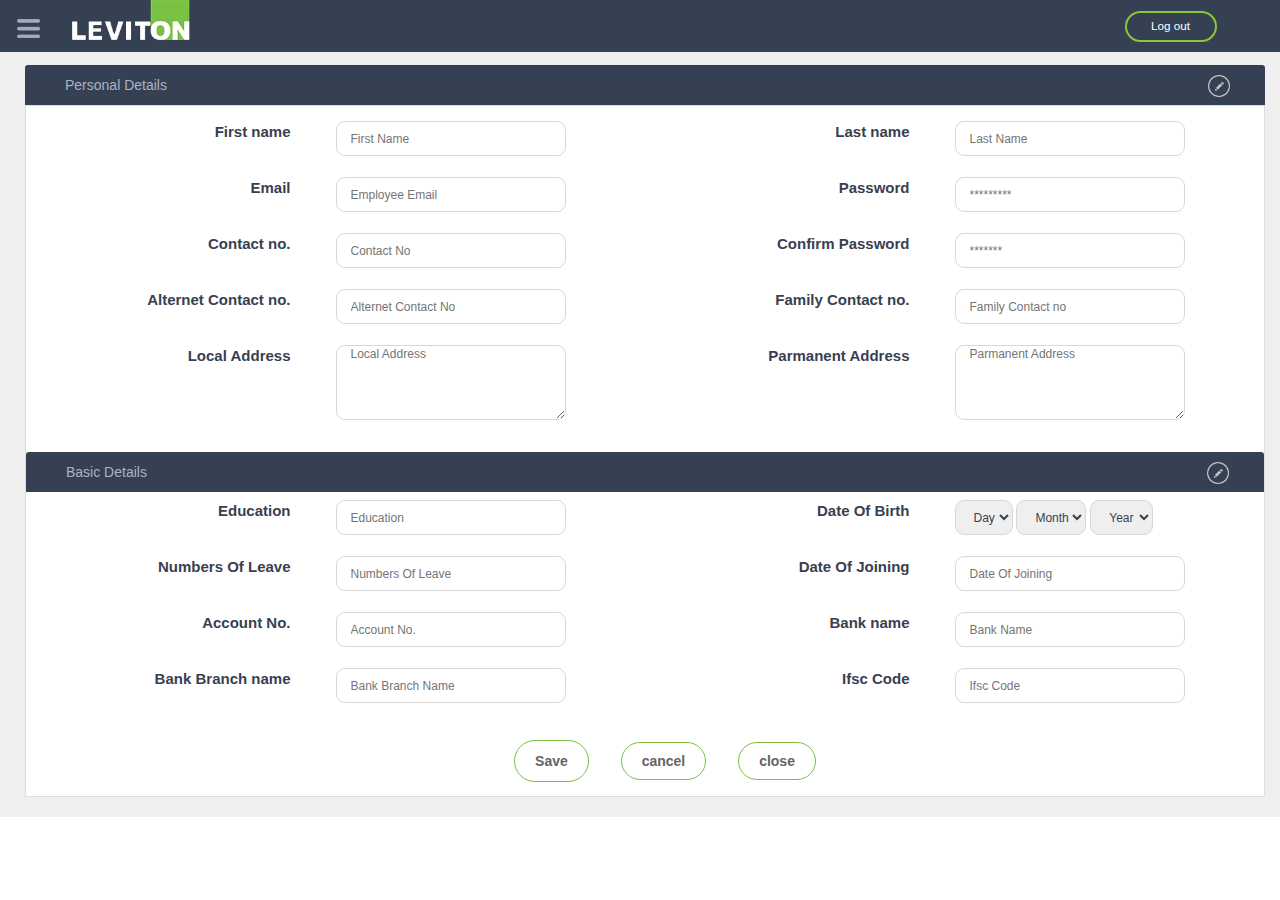
<file: hrms/admin/add_employee.html>
<!DOCTYPE html>

<html ><head><meta http-equiv="Content-Type" content="text/html; charset=UTF-8">

        <meta name="viewport" content="width=device-width, initial-scale=1">
        <meta http-equiv="x-ua-compatible" content="ie=edge">
        <script src="../js/jquery.min.js"></script>
        <script src="http://maxcdn.bootstrapcdn.com/bootstrap/3.3.6/js/bootstrap.min.js"></script>
        <title>HRMS </title>
        <link rel="stylesheet" href="../css/animate.css" media="screen" charset="utf-8">
        <link rel="stylesheet" href="../css/bootstrap.min.css" media="screen" charset="utf-8">


        <link rel="stylesheet" href="../css/index.css" media="screen" charset="utf-8">

        <link rel="stylesheet" type="text/css" href="../css/default.css" />
        <link rel="stylesheet" type="text/css" href="../css/component.css" />
        <script src="../js/modernizr.custom.js"></script>
        <!--chart for free and paid users-->
        <script src="../js/amcharts.js"></script>
        <script src="../js/pie.js"></script>
        <script src="../js/light.js"></script>
        <!--end of chart-->
        <style type="text/css">
            body {
                font-family: "Helvetica Neue",Helvetica,Arial,sans-serif !important;
                font-size: 14px;
                line-height: 1.42857143;
                color: #333;

            }
            ul >a li {
                color: #a0abbf;
                width: 208px;
                height: 40px;
                padding: 11px 0 0 13px;
                border: 0px;
                margin: 0 0 8px 0px;
                border-left: 4px solid transparent;
            }
            #reg_button:hover{
                background:#efefef;
            }
            nav>ul >a{
                border-left: 12px solid transparent;
            }
            nav>ul >a:hover {
                color: #fff !important;
                background: #2C3543;
                border-left: 12px solid #8cc63e;;
            }
            nav>ul >a:hover li{    color: #fff !important;}
            ul li{list-style:none;}
            .alertpf{
                height:511px;
                overflow-y: auto;
                overflow-x: hidden;

            }
            #chartdiv {
                width: 100%;
                height: 200px;
                font-size	: 8px;
                padding: 20px;
                padding-top: 20px !important;

            }
            .col-lg-6{
                padding-bottom:10px;
                padding-top:4px;
            }
            .dropdate{
                width: auto;
                padding-left: 0px;
                padding-right: 0px;
            }                                  
        </style>


    </head>

    <nav class="cbp-spmenu cbp-spmenu-vertical cbp-spmenu-left" id="cbp-spmenu-s1" style="top:7%;border-top:1px solid #2C3543">

        <ul style="margin-left:-20%;margin-top:39px">
            <a  href="deshbord.html">  <li class="dashboard"><span><img alt="" class="sidenavicons" src="../images/dashboard.png"></span>Dashboard</li></a>
            <a  href="employee_management.html">  <li class="tenanticon"><span><img  alt="" class="sidenavicons" src="../images/tenanticon.png"></span>Employe Management</li></a>
            <a   href="leave_management.php">  <li class="energyanalysis"><span><img  class="sidenavicons" src="../images/iac.png"></span>Leave Management</li></a>
            <a  href="holiday_management.php">  <li class="energyanalysis"><span><img  class="sidenavicons" src="../images/energyanalysis.png"></span>Holiday Management</li></a>
            <a  href="#">  <li class="costanalysis"><span><img  class="sidenavicons" src="../images/costanalysis.png"></span>Accounts & Billing</li></a>
        </ul>

    </nav>
    <body cz-shortcut-listen="true" class="cbp-spmenu-push">

        <main class="maindiv">
            <div class="header navbar-fixed-top">
                <ul class="logocontainer">
                    <li><img  alt="" id="showLeftPush"class="menuLogo" src="../images/menuicon.png"></li>

                    <li><img class="dashboardlogo" src="../images/dashboardlogo.png"/></li>
                </ul>
                <ul class="management_navigation_holder">

                    <li class="nav_item"><button type="button" class="navbtn" name="button">Log out</button></li>
                </ul>
            </div>
        </main>

        <!---- side nav bar --->



        <div class="container-fluid dashboardContainer ng-scope" style="">
            <div class="container-fluid dashboardContentHolder" >
                <div class="row tenantgridcontainer">
                    <div class="addtenantcontainer col-sm-12 col-md-12-col-lg-12" >
                        <div class="addtenantheader col-sm-12 col-md-12 col-lg-12">
                            <!--general detail section of a employ start hear-->
                            <span>Personal Details</span>
                            <img class="pull-right" src="../images/edit2.png" height="22px">
                        </div>
                        <div class="addtenantformholder col-sm-12 col-md-12 col-lg-12" style="height: auto;; padding-left: 0px;">
                            <form class="" id="registerform" method="post">
                                <div class=" col-sm-12 col-md-12 col-lg-12">
                                    <div class="col-sm-6 col-md-6 col-lg-6">
                                        <div class="row">
                                            <div class="col-sm-6 col-md-6 col-lg-6 text-right tenantmargin"><span class="tenantpadding  tenanttextcolor">First name</span></div>
                                            <div class="col-sm-6 col-md-6 col-lg-6 tenantmargin">
                                                <input type="text" class="tenantform " id="enp_f_name" name="enp_f_name"  placeholder="First Name" aria-describedby="basic-addon1" required="">
                                            </div>
                                            <div class="col-sm-6 col-md-6 col-lg-6 text-right tenantmargin"><span class="tenantpadding  tenanttextcolor"> Email</span></div>
                                            <div class="col-sm-6 col-md-6 col-lg-6 tenantmargin">
                                                <input type="email" class="tenantform" placeholder="Employee Email" name="emp_email" id="emp_email" data-toggle="tooltip" data-placement="right" title="fill email" required="">
                                                <label class="error" id="email_error" style="display:none"> </label>
                                            </div>
                                            <div class="col-sm-6 col-md-6 col-lg-6 text-right tenantmargin"><span class="tenantpadding  tenanttextcolor">Contact no.</span></div>
                                            <div class="col-sm-6 col-md-6 col-lg-6 tenantmargin">

                                                <input type="text" class="tenantform" placeholder="Contact No" name="emp_no" id="emp_no" data-toggle="tooltip" data-placement="right" title="Enter contect no.">
                                            </div>

                                            <div class="col-sm-6 col-md-6 col-lg-6 text-right tenantmargin"><span class="tenantpadding  tenanttextcolor">Alternet Contact no.</span></div>
                                            <div class="col-sm-6 col-md-6 col-lg-6 tenantmargin">
                                                <input type="text" class="tenantform" placeholder="Alternet Contact No" name="emp_alt_no" id="emp_alt_no" ">
                                            </div>
                                            <div class="col-sm-6 col-md-6 col-lg-6 text-right tenantmargin"><span class="tenantpadding  tenanttextcolor">Local Address</span></div>
                                            <div class="col-sm-6 col-md-6 col-lg-6 tenantmargin">
                                                <textarea class="tenantform" placeholder="Local Address"  name="local_add" id="local_add"rows="5" id="comment" ></textarea>

                                            </div>
                                        </div>
                                    </div>

                                    <div class="col-sm-6 col-md-6 col-lg-6 ">
                                        <div class="row">
                                            <div class="col-sm-6 col-md-6 col-lg-6 text-right tenantmargin"><span class="tenantpadding  tenanttextcolor">Last name</span></div>
                                            <div class="col-sm-6 col-md-6 col-lg-6 tenantmargin">
                                                <input type="text" class="tenantform " id="enp_l_name" name="enp_l_name"  placeholder="Last Name" aria-describedby="basic-addon1" required="">
                                            </div>

                                            <div class="col-sm-6 col-md-6 col-lg-6 text-right tenantmargin"><span class="tenantpadding  tenanttextcolor">Password</span></div>
                                            <div class="col-sm-6 col-md-6 col-lg-6 tenantmargin">

                                                <input type="password" class="tenantform" placeholder="*********" id="emp_password" name="emp_password"data-toggle="tooltip" data-placement="right" title="Minimum 8 char">

                                            </div>

                                            <div class="col-sm-6 col-md-6 col-lg-6 text-right tenantmargin"><span class="tenantpadding  tenanttextcolor">Confirm Password</span></div>
                                            <div class="col-sm-6 col-md-6 col-lg-6 tenantmargin">
                                                <input type="password" class="tenantform" placeholder="*******" id="emp_cof_password" name= "emp_cof_password"data-toggle="tooltip" data-placement="right" title="Type again">

                                            </div>
                                            <div class="col-sm-6 col-md-6 col-lg-6 text-right tenantmargin"><span class="tenantpadding  tenanttextcolor">Family Contact no.</span></div>
                                            <div class="col-sm-6 col-md-6 col-lg-6 tenantmargin">
                                                <input type="text" class="tenantform" placeholder="Family Contact no" name="emp_family_no" id="emp_family_no">
                                            </div>
                                            <div class="col-sm-6 col-md-6 col-lg-6 text-right tenantmargin"><span class="tenantpadding  tenanttextcolor">Parmanent Address</span></div>
                                            <div class="col-sm-6 col-md-6 col-lg-6 tenantmargin">
                                                <textarea  class="tenantform " placeholder="Parmanent Address"  name="emp_par_add" id="emp_par_add"rows="5" id="comment"></textarea>

                                            </div>

                                        </div>
                                    </div>
                                </div>

                                <!--general detail section of a employ end hear-->


                                <!--Basic detail section of a employ start hear-->

                                <div class="addtenantheader col-sm-12 col-md-12 col-lg-12" style="padding-right: 35px;">
                                    <span>Basic Details</span>
                                    <img class="pull-right" src="../images/edit2.png" height="22px">
                                </div>               <div class="row">
                                    <div class=" col-sm-12 col-md-12 col-lg-12">

                                        <div class="col-sm-6 col-md-6 col-lg-6">
                                            <div class="row">

                                                <div class="col-sm-6 col-md-6 col-lg-6 text-right tenantmargin"><span class="tenantpadding  tenanttextcolor">Education</span></div>
                                                <div class="col-sm-6 col-md-6 col-lg-6 tenantmargin">
                                                    <input type="text" class="tenantform " id="education" name="education"  placeholder="Education" aria-describedby="basic-addon1">
                                                </div>  
                                                <div class="col-sm-6 col-md-6 col-lg-6 text-right tenantmargin"><span class="tenantpadding  tenanttextcolor">Numbers Of Leave</span></div>
                                                <div class="col-sm-6 col-md-6 col-lg-6 tenantmargin">
                                                    <input type="text" class="tenantform " id="Numbers Of Leave" name="Numbers_Of_Leave"  placeholder="Numbers Of Leave" aria-describedby="basic-addon1">
                                                </div>   

                                                <div class="col-sm-6 col-md-6 col-lg-6 text-right tenantmargin"><span class="tenantpadding  tenanttextcolor">Account No.</span></div>
                                                <div class="col-sm-6 col-md-6 col-lg-6 tenantmargin">
                                                    <input type="text" class="tenantform " id="bank_acc_no" name="bank_acc_no"  placeholder="Account No." aria-describedby="basic-addon1" required="">
                                                </div>
                                                <div class="col-sm-6 col-md-6 col-lg-6 text-right tenantmargin"><span class="tenantpadding  tenanttextcolor">Bank Branch name</span></div>
                                                <div class="col-sm-6 col-md-6 col-lg-6 tenantmargin">
                                                    <input type="text" class="tenantform " id="bank_branch_name" name="bank_branch_name"  placeholder="Bank Branch Name" aria-describedby="basic-addon1" required="">
                                                </div>   


                                            </div>
                                        </div>

                                        <div class="col-sm-6 col-md-6 col-lg-6 ">
                                            <div class="row">

                                                <div class="col-sm-6 col-md-6 col-lg-6 text-right tenantmargin"><span class="tenantpadding  tenanttextcolor">Date Of Birth</span></div>
                                                <div class="col-sm-6 col-md-6 col-lg-6 tenantmargin">

                                                    <select name="dob_day" class="dropdate"style="width: auto" >
                                                        <option >Day</option>
                                                        <option value="1">1</option>
                                                        <option value="2">2</option>
                                                        <option value="3">3</option>
                                                    </select>

                                                    <select name="dob_month"class="dropdate" style="width: auto">
                                                        <option >Month</option>
                                                        <option value="1">jan</option>
                                                        <option value="2">feb</option>
                                                        <option value="3">mar</option>
                                                    </select>


                                                    <select name="dob_year" class="dropdate" style="width: auto">
                                                        <option >Year</option>
                                                        <option value="1">1990</option>
                                                        <option value="2">1991</option>
                                                        <option value="3">1992</option>
                                                    </select>

                                                </div>
                                                <div class="col-sm-6 col-md-6 col-lg-6 text-right tenantmargin"><span class="tenantpadding  tenanttextcolor">Date Of Joining</span></div>
                                                <div class="col-sm-6 col-md-6 col-lg-6 tenantmargin">
                                                    <input type="text" class="tenantform datepicker" id="date_of_joining" name="date_of_joining"  placeholder="Date Of Joining" aria-describedby="basic-addon1" required="">

                                                </div>
                                                <div class="col-sm-6 col-md-6 col-lg-6 text-right tenantmargin"><span class="tenantpadding  tenanttextcolor">Bank name</span></div>
                                                <div class="col-sm-6 col-md-6 col-lg-6 tenantmargin">
                                                    <input type="text" class="tenantform " id="bank_name" name="bank_name"  placeholder="Bank Name" aria-describedby="basic-addon1" required="">
                                                </div>

                                                <div class="col-sm-6 col-md-6 col-lg-6 text-right tenantmargin"><span class="tenantpadding  tenanttextcolor">Ifsc Code</span></div>
                                                <div class="col-sm-6 col-md-6 col-lg-6 tenantmargin">
                                                    <input type="text" class="tenantform " id="bank_ifsc" name="bank_ifsc"  placeholder="Ifsc Code" aria-describedby="basic-addon1" required="">
                                                </div>




                                            </div>
                                        </div>
                                    </div>
                                </div>
                                <!--Basic detail section of a employ end hear-->
                                <!--submit cancel reset group of buttons-->
                                <div class="row">
                                    <div class="col-sm-12 col-md-12 col-lg-12 text-center">
                                        <div class="alert alert-info " id="reposnse"  style="display:none;">

                                        </div>

                                        <ul class="tenantform">
                                            <button type="submit" style="    padding: 10px 20px 10px 20px;
                                                    border: 1px solid #7BC143;
                                                    border-radius: 24px;
                                                    font-weight: bold;
                                                    color: #646567;
                                                    margin: 0 0 0 0;background:#fff; outline:none;" id="reg_button">Save </button>

                                            <li><a href="">cancel</a></li>
                                            <li><a href="">close</a></li>
                                        </ul>
                                    </div>
                                </div>
                            </form>   <!--end form here -->
                        </div>
                    </div>



                </div>
            </div>
        </div>
    </body>

</html>
<script src="../js/jquery.min.js"></script>
<script src="../js/bootstrap.min.js"></script>

</body>
</html>
<script src="../js/classie.js"></script>
<script>

    $().ready(function () {
        $(".maindiv").click(function () {
            //alert();
            //$('.cbp-spmenu').removeClass('cbp-spmenu-open');
        });
    });
    var menuLeft = document.getElementById('cbp-spmenu-s1'),
            menuRight = document.getElementById('cbp-spmenu-s2'),
            menuTop = document.getElementById('cbp-spmenu-s3'),
            menuBottom = document.getElementById('cbp-spmenu-s4'),
            showLeft = document.getElementById('showLeft'),
            showRight = document.getElementById('showRight'),
            showTop = document.getElementById('showTop'),
            showBottom = document.getElementById('showBottom'),
            showLeftPush = document.getElementById('showLeftPush'),
            showRightPush = document.getElementById('showRightPush'),
            body = document.body;


    showLeftPush.onclick = function () {
        classie.toggle(this, 'active');
        classie.toggle(body, 'cbp-spmenu-push-toright');
        classie.toggle(menuLeft, 'cbp-spmenu-open');
        disableOther('showLeftPush');
    };


    function disableOther(button) {

        if (button !== 'showLeftPush') {
            classie.toggle(showLeftPush, 'disabled');
        }

    }
</script>

<script type="text/javascript" src="../js/validation.min.js"></script>    <!--lybrary for validation-->
<!--validation function script start hear-->
<script>

                    $(document).ready(function () {
                        $('[data-toggle="tooltip"]').tooltip();
                        $("#emp_no").keypress(function (e) {

                            var key = e.charCode || e.keyCode || 0;

                            // only numbers
                            if (key < 48 || key > 58) {

                                return false;
                            }
                            if (key <= 10) {
                                return false;
                            }

                        });



                        $("#reg_with").click(function () {
                            $("#login-form").hide();
                            $("#reg-form").show();

                        });
                        ///login form validation
                        $("#loginform").validate({
                            rules:
                                    {
                                        password: {
                                            required: true,
                                            minlength: 8,
                                            maxlength: 15
                                        },
                                        email: {
                                            required: true,
                                            email: true
                                        },
                                    },
                            messages:
                                    {
                                        emp_password: {
                                            required: "please provide a password",
                                            minlength: "password at least have 8 characters",
                                        },
                                        emp_email: "please enter a email address",
                                    },
                            submitHandler: submitForm
                        });




                        /// start singup form validation 


                        $("#registerform").validate({
                            rules:
                                    {
                                        emp_f_name: {
                                            required: true,
                                            minlength: 3
                                        },
                                        emp_l_name: {
                                            required: true,
                                            minlength: 3
                                        },
                                        emp_password: {
                                            required: true,
                                            minlength: 8,
                                            maxlength: 15
                                        },
                                        emp_cof_password: {
                                            required: true,
                                            equalTo: '#emp_password'
                                        },
                                        emp_email: {
                                            required: true,
                                            email: true
                                        },
                                        bank_acc_no: {
                                            required: true,
                                            minlength: 3
                                        },
                                        bank_branch_name: {
                                            required: true,
                                            minlength: 3
                                        },
                                        bank_name: {
                                            required: true,
                                            minlength: 3
                                        },
                                        bank_ifsc: {
                                            required: true,
                                            minlength: 3
                                        },
                                    },
                            messages:
                                    {
                                        emp_f_name: "please enter first name",
                                        emp_l_name: "please enter last name",
                                        bank_acc_no: "please enter account number",
                                        bank_name: "please enter bank name",
                                        bank_branch_name: "please enter bank branch",
                                        bank_ifsc: "please enter ifsc code",
                                        emp_password: {
                                            required: "please provide a password",
                                            minlength: "password at least have 8 characters"
                                        },
                                        emp_email: "please enter a valid email address",
                                        emp_cof_password: {
                                            required: "please retype your password",
                                            equalTo: "password doesn't match !"
                                        }
                                    },
                            submitHandler: submitForm
                        });
                        //  <!--validation function script end hear-->
                        // submit form 
                        function  submitForm() {
                            var datafrom = $('#registerform').serialize();
                            $("#reg_button").text('').prop("disabled", 'true');
                            $("#reg_button").css({'background': '#fff', 'opacity': '.5'});
                            $("#reg_button").append("<img src='../images/loader.gif' height='20px' />");
                            $.ajax({
                                method: "POST",
                                url: "employeedb.php",
                                data: datafrom,
                                success: function (response) {
                                    window.setTimeout(function () {
                                        window.location = 'employee_management.php';

                                    }, 3000)



                                },
                            });
                        }



                    });
</script>
</file>
<file: hrms/css/index.css>
@font-face {
  font-family: 'Glyphicons Halflings';
  src: url('../fonts/glyphicons-halflings-regular.eot');
  src: url('../fonts/glyphicons-halflings-regular.eot?#iefix') format('embedded-opentype'), url('../fonts/glyphicons-halflings-regular.woff') format('woff'), url('../fonts/glyphicons-halflings-regular.ttf') format('truetype'), url('../fonts/glyphicons-halflings-regular.svg#glyphicons-halflingsregular') format('svg');
}
html,body{
  height: 100vh;
}

@font-face {
font-family: pier;
src:url(../fonts/pier-regular.otf);
}
*{
-webkit-font-smoothing: antialiased;

}
/* css for login page starts */
.bgimgholder{
  height: 100vh;width: 100%;
  background: url(../images/background.jpg) no-repeat center center fixed;
  -webkit-background-size: cover;
  -moz-background-size: cover;
  -o-background-size: cover;
  background-size: cover;
}
 .row{
margin-left: 0;
margin-right: 0;
}
.maincontainer{
      text-align: center;
      position: absolute;
      top: 35%;
      left: 0;
      color: white;
}
.maincontainer h2{
    margin: 4px 0 0 165px !important;
}
.maincontainer h4{
    margin: 8px 0 0 164px !important;
}
img.logoimg {
        margin: 0px 0px 24px 268px;
}
.leftcontent{
  text-align: center;
  padding: 5px 70px 0 0;
}
.rightcontent{

  text-align: left;
  padding: 8px 0 0px 57px;
}
.input-group {
    position: relative;
    display: table;
    width: 256px;
    margin: 0 0 17px 0;
    border-collapse: separate;
}
.input-group-addon {
  padding: 0 9px 0 13px;
font-size: 14px;
font-weight: 400;
line-height: 1;
opacity: 0.4;
color: #555;
text-align: center;
background-color: black;
border-radius: 4px;
}
.loginbtn{
  width: 256px;
  color: white;
  background: #8cc63e;
  outline: none;
}
.loginbtn:hover{
  width: 256px;
  color: white;
    outline: none;
  background: #8cc63e;
}
.form-control {
    display: block;
    width: 100%;
    height: 38px;
    padding: 6px 12px;
    font-size: 14px;
    line-height: 1.42857143;
    opacity: 0.4;
    color: white;
    background-color: black;
    background-image: none;
    border-radius: 4px;
}
.input-group .form-control {
    position: relative;
    z-index: 2;
    float: left;
    width: 100%;
    border: 0;
    margin-bottom: 0;
    outline: 0;
}
.input-group-addon:first-child {
    border: 0;
}
input#menu1 {
    border-top-left-radius: 0;
    border-bottom-left-radius: 0;
    border-top-right-radius: 4px;
    border-bottom-right-radius: 4px;
}
.username{
  padding:0 0 0 20px;
}
.password{
  padding:0 0 0 24px;
}
.loginas{
  padding:0 0 0 27px;
}
label.labels {
    position: absolute;
    top: 10px;
    z-index: 3;
    left: 100px;
    pointer-events: none;
    font-weight: normal;
}
.form-control:focus + .labels{
  display: none;
}
/* css for login page ends*/
/* css for management page starts */
.managementcontentholder{
  height: 100vh;
  width: 100%;
position: relative;
  padding: 0;
  margin: 0;
}
.header{
  height: 52px;
  width: 100%;
  background: #354052;
  z-index:9999;
}
.managementcontent{
  height: calc(100vh - 60px);
  width: 100%;
  background:#EFEFEF;
  padding: 0;
  margin: 0;
  position: relative;

}
.customcontainer{
  background: #ffffff;
border: 1px solid #EFEFEF;
border-radius: 4px;
margin: 10px 10px 9px 9px;
height: calc(100vh - 80px);
text-align: center;
position: relative;
}
.managementlogo{
      margin: 35px 0 0 0;
}
.managementDesc{
    margin: 0 0 5rem 0;
    position: relative;
}
.managementDesc h3{

  color: #354052;
font-size: 18px;
font-family: pier;
}
.managementDesc h3:before{
content: '';
box-sizing: border-box;
border: green;
}
.managementDesc h3:after{

}

.rspan{
  border: 1px solid #92C948;
  height: 1px;
  width: 70px;
  position: relative;
  float: right;
  top: -16px;
  right: 32%;
}
.lspan{
  border: 1px solid #92C948;
  height: 1px;
  width: 70px;
  position: relative;
  float: left;
  top: 33px;
  left: 32%;
}
.subcontent{
  background: red;
  position: relative;
  top: 153px
}
.data-grid{
    margin: 0 0 3rem 0;

}
.data-grid:hover{
    margin: 0 0 3rem 0;
    animation: button 1s 1;
}
img.mgntimg {
  height: 40px;
margin: 0 0 10px 0;
}
a.managementButton {
  outline: 0;
  border: 2px solid #949fab;
  border-radius: 14px;
  padding: 7px 36px;
  font-weight: bolder;
  -webkit-font-smoothing: antialiased;
  font-family: sans-serif;
  font-size: 10.2933px;
  background: transparent;
  color: #354052;
  text-decoration: none;
   cursor: pointer;
}
a.managementButton:hover{
  outline: 0;
  border: 2px solid #949fab;
  border-radius: 14px;
  padding: 7px 36px;
  font-weight: bolder;
  -webkit-font-smoothing: antialiased;
  font-family: sans-serif;
  font-size: 10.2933px;
  background: #354052;
  color: #ffffff;
  text-decoration: none;
  cursor: pointer
}
ul.management_navigation_holder {
    list-style-type: none;
    float: right;
}
li.nav_item{
  display: inline-block;
  margin: 11px 0 0 -46px;
  padding: 0 63px 0 1px;
}
button.navbtn{
      padding: 5px 25px 5px 24px;
    border: 2px solid #8CC63E;
    border-radius: 70px;
    color: white;
    font-size: 6.666667px;
    font-family: sans-serif;
    outline: 0;
      font-size: 11.666667px;
    background:transparent;
}
button.navbtn1{
  padding: 5px 32px 5px 16px;
  border: 2px solid #d9d9d9;
  border-radius: 70px;
  outline: 0;
  background: transparent;
  background-image: url(images/upndown.png);
  background-repeat: no-repeat;
  background-position: 91% 48%;
  color: white;
  font-size: 11.666667px;
  font-family: sans-serif;
}
@media screen and (min-width:2001px) and (max-width:3000px){
.lspan{
left:38%;
}
.rspan{
  right:38%;
}
}
@media screen and (min-width:1401px) and (max-width:2000px){
.lspan{
left:32%;
}
.rspan{
  right:32%;
}
}

/* css for management page ends */
/* css for headers and sidenav starts*/
.logocontainer{
  float: left;
  list-style-type:none;
}
.logocontainer li{
  display: inline-block;
}
img.dashboardlogo {
    height: 43px;
    margin: -2px 0 0 16px;
    cursor: pointer;
}
img.menuLogo {
    height: 19px;
    margin: 16px 11px 0 -23px;
    cursor: pointer;
}
div.sidenav{
  height: calc(100vh - 52px);
  width: 208px;
  position: absolute;
  left: 0;
  top: 52px;
  background: #354052;
 z-index: 100;
 display: none;
}

.sidenav ul {
    margin: 39px 0 0 0;
    float: left;
    position: relative;
    left: -40px;
    list-style-type: none;
}
.sidenav ul >a li {
    color: #a0abbf;
    width: 208px;
    height: 46px;
    padding: 11px 0 0 13px;
    border: 0px;
    margin: 0 0 8px 0px;
    border-left: 4px solid transparent;

}

a,a:hover,a:focus,a:active{
  text-decoration: none;
  outline: none;
}
div.sidenav ul >a li:hover{

    color: white;
    width: 208px;
    height: 46px;
    padding: 11px 0 0 13px;
    border: 0px;
    outline: none;
    margin: 0 0 8px 0px;


}
div.sidenav ul a li.current{
    background: #2C3543 !important;
    color: white;
    width: 208px;
    height: 46px;
    padding: 11px 0 0 13px;
    border: 0px;
    margin: 0 0 8px 0px;
    border-left: 4px solid #8cc63e !important;

}
.sidenavicons {
    height: 1.3em;
    margin: 0 12px 0 10px;
}

/* css for headers and sidenav ends*/
/*css for dashboard starts*/
div.dashboardContainer{

  background: #efefef;
  padding-top: 50px !important;

    width: 100%;
    margin: 0 0 0 0;
    padding: 0 0 0 0;
}
div.dashboardContentHolder{
height: auto;
  width: 100%;
  background: transparent;
  padding:15px 0 0 0px;
  margin: 0 0 0 0;
  transition: all .1s  ease-in-out;
  padding-bottom: 20px;
}
div.dashboardgrid{
  height: 100%;
  width: 100%;
  margin-left: 0;
  margin-right: 0;
}
.col-md-12.col-lg-12.col-sm-12.dashboardContent {
    padding-right: 0px;
    padding-left: 0px;
}
.gridview{
  background: white;
margin: 0px 0 13px 13px;
height: 215px;
border: 1px solid #c7c5c5;
border-radius: 6px;
padding-left: 0;
padding-right: 0;
width: 32%;
}
div.dashboardHeader {
  background: transparent;
height: 40px;
width: 100%;
padding: 10px 0 0 15px;
margin: 0 0 0 0;
border-top-left-radius: 2px;
border-bottom: 1px solid #c7c5c5;
border-top-right-radius: 5px;
}
ul.dashboardList {
    float: right;
    list-style-type: none;
    margin: 0 22px 0 0;
}
ul.dashboardList li{
display: inline-block;
}
p.dashboardHeading {
  margin: 0 0 0 0 !important;
font-size: 14.777px;
font-weight: bold;
float: left;
font-family: sans-serif;
-webkit-font-smoothing: antialiased;
color: #333;
}
div.dashboardmaincontent{

  height: 243px;
}
div.dashboardgrid3 div.dashboardmaincontent{

  height: 243px;
}
div.chart1{
  height: 100%;
  width: 100%;
}
div.chart2{
  height: 100%;
  width: 100%;
}

  @keyframes rotate{
    0%{
      transform: rotate(0deg);
    }
    25%{
        transform: rotate(90deg);
    }
    50%{
        transform: rotate(180deg);
    }
    50%{
        transform: rotate(270deg);
    }

    100%{
      transform: rotate(360deg);
    }
  }

  span.dayholder {
      position: relative;
      left: -4px;
      margin: 0px 0px 0 0px;
      padding: 0 18px 0 0;
  }
  a.daytoggle {
      margin: 0 -5px 0 0;
      border: 1px solid #c7c5c5;
      font-size: 13px;
      padding: 2px 12px 2px 12px;
      color: #000;
      cursor: pointer;
  }
  .top-left-radius{
    border-top-left-radius:5px;
    border-bottom-left-radius:5px;
  }
  .top-right-radius{
    border-top-right-radius: 5px;
    border-bottom-right-radius: 5px;
  }
  .complete-border{
    border-radius: 5px;
    color: #000000;
  }
  .refresh{
    animation: rotate 0.9s linear infinite;
  }
.energy-refresh-icon{
  cursor: pointer;

}
.overflow{
  overflow: scroll;
  overflow-x: hidden;

}
.overflow::-webkit-scrollbar {
    width: 5px;
      background: transparent;
    opacity: 0.4;
}
div.dummyContent{
  height: 1000px;
}
.overflow::-webkit-scrollbar-track {
    -webkit-box-shadow: none;
}

.overflow::-webkit-scrollbar-thumb {
  background-color: #c5c7c7;
  outline: 1px solid slategrey;
  opacity: 0.3;
}
.cost-refresh-icon{
  cursor: pointer;
}
.edit-icon1{
  cursor: pointer;
}
.edit-icon1:hover{
  cursor: pointer;
  animation: scale 0.5s linear 1;
}
.edit-icon2{
  cursor: pointer;
}
.edit-icon2:hover{
  cursor: pointer;
  animation: scale 0.5s linear 1;
}

div.dashboardgrid3 > div.dashboardmaincontent >.col-md-12,.col-lg-12,.col-sm-12,.col-sm-6,.col-md-6,.col-lg-6{
  padding-left: 0;
  padding-right: 0;
}
div.col-md-12.col-lg-12.col-sm-12.outstanding {

}
div.col-sm-12.col-md-12.col-lg-12.powermotor {
    padding: 3px 0px 8px 0;
    border-top:1px solid #c7c5c5;
}
div.col-sm-12.col-md-12.col-lg-12.powermotor:hover{
    padding: 3px 0px 8px 0;
    border-top:1px solid #c7c5c5;
  opacity: 0.9;
  cursor:  default;
}
span.textnormal{
color:#70757d;
font-size: 12px;
}
div.col-sm-1.col-md-1.col-lg-1.powermotortxt3 {
    color: #70757d;
    padding: 9px 0px 0px 23px;
    font-size: 14px;
    cursor: pointer;

}

div.col-sm-1.col-md-1.col-lg-1.powermotortxt4 {
    padding: 8px 0px 0 24px;
    cursor: pointer;

}
.powermotortxt4:hover{
  cursor: pointer;
  animation: scale 0.4s linear 1;
}
span.textbold{
  color: #354052;
  font-size: 12px;
  font-weight: bold;
}
div.outstanding-left{
  background: transparent;

          height: auto;
}
div.left-circle-content{
  border:1px solid transparent;
  height: 11em
}
div.left-circle{
  border:1px solid transparent;
  height: 11em;

}
div.outstanding-right{
  background: transparent;
    height: auto;
}
div.right-circle-content{
  border:1px solid transparent;
  height: 11em;
}
div.right-circle{
  border:1px solid transparent;
  height: 11em;
}
span.left-circle-paid-text1 {
  float: right;
  margin: 22px 24px 0 0px;
  color: #354052;
  font-weight: bold;
  font-size: 14px;
}
span.left-circle-paid-text2 {
  float: right;
  color: #70757d;
  margin: 15px 15px 0px 0;
}
span.left-circle-paid-text3 {
float: right;
margin: 0 54px 0 0;
color: #70757d;
}
span.right-circle-paid-text1 {
  float: right;
  margin: 22px 24px 0 0px;
  color: #354052;
  font-weight: bold;
  font-size: 14px;
}
span.right-circle-paid-text2 {
  float: right;
  color: #70757d;
  margin: 15px 15px 0px 0;
}
span.right-circle-paid-text3 {
  float: right;
  margin: 0 54px 0 0;
  color: #70757d;
}
div.dashboardmaincontent input[type="checkbox"]{
  margin: 4px 0 0;
line-height: normal;
height: 16px;
width: 18px;
opacity: 0.7;
cursor: pointer;
}
ul.quicklinkslist{
  list-style-type: none;
  float: left;
  margin: 6px 0 0 20px;
}
ul.quicklinkslist >  a {
color: #354052 !important;
font-weight: bold;
cursor: pointer;
}
ul.quicklinkslist > a > li >img{
    margin: 0 6px 0 0;
    cursor: pointer;
}
ul.quicklinkslist >  a li.quicklinksitems{
  border: 1px solid #c5c7c7;
padding: 9px 13px 14px 16px;
margin: 0 70px 10px 0px;
border-radius: 8px;
font-weight: 100;
-webkit-font-smoothing: antialiased;
font-size: 12px;
width: 88%;
cursor: pointer;
}
div.col-sm-8.col-md-8.col-lg-8.powermotortxt2 {
    margin: 0 0px 0 -27px;
}
/* code for left dashboard circular propgress starts*/
div.circle1{
  position: relative;
  width: 100%;
  height: 100%;
}
div.circle1 > canvas {
  display: block;
  position: absolute;
  top: 15px;
  left: 9px;
}
div.circle1 >span {
  color: #555;
  display: block;
  line-height: 136px;
  text-align: center;
  width: 138px;
  font-family: sans-serif;
  font-size: 26px;
  font-weight: 100;
  margin-left: 0px;
}
/* code for left dashboard circular propgress ends*/
/* code for right dashboard circular propgress starts*/
div.circle2{
  position: relative;
  width: 100%;
  height: 100%;
}
div.circle2 > canvas {
  display: block;
  position: absolute;
  top: 15px;
  left: 9px;
}
div.circle2 >span {
      color: #555;
      display: block;
      line-height: 136px;
      text-align: center;
      width: 138px;
      font-family: sans-serif;
      font-size: 26px;
      font-weight: 100;
      margin-left: 0px;
}
div.dashboardgrid4 div.dashboardmaincontent{
  height: 283px;
}
div.dashboardgrid4{
  background: none;
  border: none;
}
div.alarm-container.col-md-6.col-lg-6.col-sm-6 {
  width: 48%;
      background: white;
      float: left;
      height: 283px;
}
div.quick-links.col-md-6.col-lg-6.col-sm-6{
  width: 48%;
  background: white;
  height: 283px;
  float: right;
}
.no-padding{
  padding-left: 0;
  padding-right: 0;
  cursor: pointer;
}
.visibility-hidden{
  visibility:hidden;;
}
div.col-sm-12.col-md-12.col-lg-12.alarmcontent {
  height: 243px;
  border-bottom: 1px solid #c7c5c5;
  border-right: 1px solid #c7c5c5;
  border-left: 1px solid #c7c5c5;
}
div.col-sm-12.col-md-12.col-lg-12.quicklinksContent {
    height: 243px;
    border-bottom: 1px solid #c7c5c5;
    border-right: 1px solid #c7c5c5;
    border-left: 1px solid #c7c5c5;
}

div.col-sm-12.col-md-12.col-lg-12.alarm-quicklinks-header {
    background: #354052;
    height: 40px;
    padding: 10px 7px 0 5px;
    border-top-right-radius: 5px;
    border-top-left-radius: 5px;
    color: #a0abbf;
}
div.col-sm-8.col-md-8.col-lg-8.alarm-notificationtxt2 {
  width: 79%;
height: 44px;
text-overflow: ellipsis;
overflow: hidden;
margin: 0 0px 0 -12px;
}
div.col-sm-12.col-md-12.col-lg-12.alarm-notification {
    margin: 4px 0 4px 0;
    padding: 0px 0 13px 0;
    border-bottom: 1px solid #c7c5c5;
}
/* code for right dashboard circular propgress ends*/

@keyframes scale{
0%{
  transform: scale(1.3);
}
100%{
  transform: scale(1.1);
}
}

/*css for dashboard ends*/

/*css for tenant starts*/
div.tenant{
      height: calc(100vh - 65px);
      width: 99%;
      background: white;
      margin: -9px 0px 0 7px;
      padding: 7px 0 0 45px;
      border-radius: 3px;
      border: 1px solid #dadada;
}
div.addTenant {
border-bottom: 2px solid #dadada;
width: 100%;
margin: 8px 0 0px 0;
padding: 0 0 16px 0;
}
a.addTenantButton {
    color: white;
    background: #8CC542;
    padding: 11px 31px 11px 31px;
    border-radius: 24px;
    text-align: center;
    margin: -49px 0 0px 0;
}
div.tenantTable {
width: 103%;
background: transparent;
margin: 10px 0 0 -43px;
height: calc(100vh - 22%);
}
div.tablecontent{
  background: transparent;
      height: 475px;

}
div.tableHeader{
width: 100%;
background: transparent;
height: 50px;
font-size: 14px;
font-weight: bold;
padding: 16px 0 0 10px;
}
div.tableHeader div{
display: inline-block;
}
div.tabhead1 {
    width: 3%;
    text-align: left;;
}
div.tabhead2 {
    width: 12%;
    text-align: left;;
}
div.tabhead3 {
    width: 3%;
    text-align: left;
}
div.tabhead4 {
    width: 12%;
    text-align: left;
}
div.tabhead5 {
    width: 6%;
    text-align: left;;
}
div.tabhead6 {
    width: 14%;
    text-align: left;;
}
div.tabhead7 {
    width: 12%;
    text-align: left;
}
div.tabhead8 {
    width: 12%;
    text-align: left;;
}
div.tabhead9 {
    width: 12%;
    text-align: left;;
}
div.tabhead10 {
    width: 5%;
    text-align: left;
}
div.tabhead11 {
    width: 5%;
    text-align: left;
}
div.tableData{
  width: 100%;
  background: transparent;
  height: 44px;
  font-size: 13px;
  padding: 12px 0 0 10px;
  border-top: 1px solid #dadada;

}
div.tableData div{
  display: inline-block;
    color: #7E7F81;
    cursor: pointer;
}
div.tableData:hover{
  background: #E1DFE0;
  cursor: pointer;
}
/*css for tenant ends*/
/* css for tenant details start*/
div.tenantgridcontainer {
width: 100%;
padding: 0px 0 0 10px;
height: auto;
background: transparent;
}
div.tenantgridrow1{

}
div.tenantgrid1{
  background: transparent;
  width: 50%;

  float: left;
}
div.tenantgrid2{
  background: transparent;
  width: 50%;

  float: right;
}
div.tenantgridrow2{
    margin: 4px 0 0 0;
}
div.tenantgrid3{
  background: transparent;
  width: 50%;
  float: left;

}
div.tenantgrid4{
  background: transparent;
  width: 50%;

  float: right;
}
div.tenantgridrow3{
    margin: 4px 0 0 0;
}
div.tenantgrid5{
  background: transparent;
  width: 35%;
  float: left;

}
div.tenantgrid6{
  background: transparent;
  margin: 0 0 0 0%;
  width: 35%;

}
div.tenantgrid7{
  background: transparent;
      float: right;
      width: 30%;

}
.tenantgrid1,.tenantgrid2,.tenantgrid3,.tenantgrid4{
  padding: 0 16px 0 16px;
}
div.grid1content{
    background: white;
    width: 100%;
    height: 130px;
    border: 1px solid #C9C9C9;
border-radius: 3px
}
div.grid2content{
    background: white;
    width: 100%;
    height: 130px;
    border: 1px solid #C9C9C9;
border-radius: 3px
}
div.grid3content{
    background: white;
    width: 100%;
    height: 220px;
    border: 1px solid #C9C9C9;
border-radius: 3px
}
div.grid4content{
    background: white;
    width: 100%;
    height: 220px;
    border: 1px solid #C9C9C9;
border-radius: 3px
}
div.grid5content{
    background: white;
    width: 100%;
    height: 220px;
    border: 1px solid #C9C9C9;
border-radius: 3px
}
div.grid6content{
    background: white;
    width: 100%;
    height: 220px;
    border: 1px solid #C9C9C9;
border-radius: 3px
}
div.grid7content{
    background: white;
    width: 100%;
    height: 220px;
    border: 1px solid #C9C9C9;
border-radius: 3px
}
div.tenantgridheader {
    width: 100%;
    border-bottom: 1px solid#c9c9c9;
    padding: 8px 9px 1px 9px;
    font-size: 12px;
    font-weight: bold;

}
div.tenantgridfooter {
    width: 100%;
    border-top: 1px solid#c9c9c9;
    padding: 9px 5em 0px 11px;
    font-size: 12px;


}
.bold{
  font-size: 12px;
  font-weight: bold;
}
div.grid1content  .table>thead>tr>th {
  border:none;

}
div.grid1content  .table>tbody>tr>td{
    border:none;

}
th{
    color: #354052;
}
td{
    color: #70757d;
}
div.grid1content .table {
    width: 100%;
    max-width: 100%;
    font-size: 12px;
    margin-bottom: 0;
}
ul.tenatList {
    float: right;
    list-style-type: none;
    margin: -3px 0px 0 0;
}
a.paidToggle{
    margin: 0 -5px 0 0;
    border: 1px solid #c7c5c5;
    font-size: 12px;
    padding: 2px 21px 2px 21px;
    color: #000;
    cursor: pointer;
}
span.tenantlistholder{
  position: relative;
    left: -4px;
    margin: 0px 0px 0 0px;
    padding: 0 18px 0 0;
}
div.tenantpaidholder {
    padding: 0 39px 0 0px;
    margin: 32px 0 0 0;
}

span.tenanttextmargin {
    margin: 0 0 0px -27px;
}
div.bottom {
    margin: 0 0 3px 0;
}
span.red{
  color:#FF664C;
}
div.red{
  color:red;
}
div.green{
  color:#7EC54D;
}
div.tenantgrid2footer {
    text-align: center;
    margin: 8px 0 0 0;
    border-top: 1px solid#c9c9c9;
    padding: 5px 24px 0px 0px;
}
a.updatetenant {
    border: 1px solid #7BC143;
    padding: 4px 11px 5px 12px;
    border-radius: 23px;
    color: #70747D;
}
div.tenantcommonheader {
    border-bottom: 1px solid #c7c5c5;
    height: 37px;
    padding: 10px 10px 0 10px;
}
.blackbackground{
  background: #354052;
  color: #A9B4C6;
}
div.gridmaincontent{
  height: 183px;
}
.small-margin{

}
div.invoiceinnerheader {
  padding: 6px 0 0 0px;

  margin: 0 0 8px 0;

}
div.invoceinnercontainer{
  height: 142px;
}
div.invoceinnercontent {
    border-top: 1px solid #c5c5c7;
    padding: 5px 0 0 0;
    font-size: 12px;

}
.ct-series-a .ct-area, .ct-series-a .ct-slice-pie {
    fill: blue;
}
div.leftmeterreading {
    border: 1px solid transparent;
}
div.rightmeterreading {
  border: 1px solid transparent;
}
span.metertextcontainer1 {
    float: right;
    margin: 11% 13% 0 0%;
}
span.meternormaltext {
    color: #354052;
}
span.meterboldtext {
    color: #354052;
    margin: 0 0 0 11px;
    font-weight: bold;
    font-size: 1.5em;
}
div.progress {
  position: relative;
width: 42%;
height: 18px;
border-radius: 10px;
float: right;
margin: 12px 97px 4px 0;
}
div.bar {
    position: absolute;
    background: #FA654F;
    width: 40%;
    height: 100%;
    transition: all 0.4s linear;
}
label.percenttext {
  color: black;
line-height: 19px;
z-index: 10000000;
text-align: center;
position: absolute;
left: 38%;
}
div.day {
    margin: 0 0 0 31%;
    font-size: 12px;
    color: #70757d;
}
div.generatebill {
  margin: 21px 0 21px 0;
    text-align: center;
}
a.generate {
  border: 1px solid #8CC63E;
  padding: 6px 14px 6px 13px;
  border-radius: 61px;
  color: #70757d;
  font-size: 12px;
}
div.gauge{
  width:100%;
  height:183px;
}
/* css for tenant details start*/
/*css for addtenant starts*/
div.addtenantcontainer{
  background: transparent;
padding: 0 15px 0 15px;
}
div.addtenantheader {
  height: 40px;
    background: #354052;
    border-top-left-radius: 3px;
    border-top-right-radius: 3px;
    color: #A9B4C6;
    padding: 10px 35px 0 40px;
}
div.addtenantformholder {
  background: white;
      border: 1px solid #DDDDDD;
      padding: 7px 0 0px 40px;
}
span.tenantpadding {
    padding: 0 45px 0px 0px;
}
div.tenantmargin {
    margin: 0 0 7px 0;
}
span.tenanttextcolor {
    color: #393F51;
    font-weight: bold;
    font-size: 15px;
}
div.addtenantformholder input {
  outline: 0;
      border: 1px solid #D8D8D8;
      width: 230px;
      height: 35px;
      color: #393F51;
      border-radius: 9px;
      font-size: 12px;
      margin: 0 12px 0 0;
      padding: 0 0 0 14px;
}
div.addtenantformholder select {
outline: 0;
border: 1px solid #D8D8D8;
width: 230px;
height: 35px;
color: #393F51;
border-radius: 9px;
font-size: 12px;
padding: 0 0 0 14px;
}
div.addtenantformholder textarea {
outline: 0;
border: 1px solid #D8D8D8;

margin: 0px;
height: 75px;
width: 230px;
color: #393F51;
border-radius: 9px;
font-size: 12px;
padding: 0 0 0 14px;
}
input.small-input{
      width: 148px !important;
}
ul.tenantform{
  list-style-type: none;
      margin: 10px 0 14px 0;

}
ul.tenantform li{
  display: inline-block;
  margin: 0 0 0 2em;
}
ul.tenantform li a{
      padding: 10px 20px 10px 20px;
      border: 1px solid #7BC143;
      border-radius: 24px;
      font-weight: bold;
      color: #646567;
      margin: 0 0 0 0;
}
div.tenanttableheader{
  height: 40px;
  border-top-left-radius: 3px;
  border-top-right-radius: 3px;
  padding: 10px 0px 0 20px;
  font-size: 15px;
  font-weight: bolder;
}
div.tenanttableheader div{
display: inline-block;

}
div.tenanttabledata{
  height: 40px;
    padding: 10px 0px 0 20px;

    background: white;
}
div.tenanttabledata div{
  display: inline-block;
}
div.tenanttableh1{
  width: 4%;
  text-align: left;
}
div.tenanttableh2{
  width: 1%;
  text-align: center;
}
div.tenanttableh3{
  width: 45%;
  text-align:left;
}
div.tenanttableh4{
  width: 15%;
  text-align: left;
}
div.tenanttableh5{
  width: 15%;
  text-align:left;
}
div.tenanttableh6{
  width: 15%;
  text-align: left;
}
div.addtenanttableholder {
  padding: 0 15px 0 15px;
    margin: 8px 0 0 0;
    background: transparent;
    height: 225px;

}
div.addtablecontent{
  background: white;
    height: 138px;
    border-left: 1px solid #dadada;
    border-right: 1px solid #dadada;

}
div.tenanttabledata{
    border-top:1px solid #dadada;

}
div.tenanttabledata:hover{
  background: #E1DFE0;

}
div.tenanttabledata div{
  color: #7E7F81;
}
div.addtenantfooter {
    background: white;
    height: 44px;
    width: 100%;
    padding: 12px 0 0 0;
    text-align: center;
    border: 1px solid #dadada;

}
a.assign {
    border: 1px solid #7BC143;
    color: #646567;
    margin: 0 0 0 0;
    padding: 6px 25px 6px 25px;
    border-radius: 25px;
}
/* css for addTenant ends*/
/* css for tenantbill starts*/
div.tenantbilltablecontainer{
padding: 0 12px 0 12px;
background: transparent;
height: 575px;
margin: 0 0 0 0;

}
div.tenantbilltableheader{
  height: 40px;
  font-size: 14px;
  border-top-right-radius: 3px;
  border-top-left-radius: 3px;
  font-weight: bold;
  padding: 9px 12px 0 12px;

  }
div.tenantbilltableheader div{
  display: inline-block;
}
div.tenantbillhead1{
  width: 4%;
  text-align: left;
}
div.tenantbillhead2{
  width: 1%;
  text-align: left;
}
div.tenantbillhead3{
  width: 15%;
  padding: 0 0 0 14px;
}
div.tenantbillhead4{
width: 15%;
}
div.tenantbillhead5{
    width: 15%;
}
div.tenantbillhead6{
width: 15%;
}
div.tenantbillhead7{
width: 10%;
}
div.tenantbillhead8{
width: 20%;
}
ul.tenatBillList {
    list-style-type: none;
}
ul.tenatBillList li{
    display: inline-block;
}
a.paidToggle1 {
    margin: 0 -5px 0 0;
    border: 1px solid #c7c5c5;
    font-size: 12px;
    padding: 2px 21px 2px 21px;
    color: #7AC043;
    cursor: pointer;
}
a.paidToggle2 {
    margin: 0 -5px 0 0;
      font-weight: bold;
    font-size: 12px;
    padding: 2px 21px 2px 21px;
    color: #525252;
    cursor: pointer;
}
div.tenantbilltablecontanetcontainer {
    background: white;
    height: 467px;
        border-left: 1px solid #dadada;
            border-right: 1px solid #dadada;
}
div.tenantbilltabledata{
  padding: 8px 12px 0px 12px;
  background: transparent;

  border-top: 1px solid #dadada;

}
div.tenantbilltabledata:hover{
    background: #E1DFE0;
}
div.tenantbilltabledata div{
  display: inline-block;
  color: #525252;
font-size: 13px;
}
.billpadding {
    padding: 0 0px 0 21px;
}
div.tenantbillbottombuttons {
  border: 1px solid #dadada;

text-align: center;
padding: 22px 0 14px 0;
background: white;
}
ul.footertenantbuttonlist {
    list-style-type: none;
}
ul.footertenantbuttonlist {
    list-style-type: none;
}
ul.footertenantbuttonlist li{
  margin: 0 20px 0 20px;
  display: inline-block;
}
ul.footertenantbuttonlist li a {
  border: 1px solid #7BC143;
    padding: 9px 20px 9px 20px;
    border-radius: 40px;
    margin: 0 0 0 0;
    color: #686868;
    font-size: 13px;
    font-weight: bold;

}
div.tenantbillhead1{

}
div.tenantbillhead2{

}
div.tenantbillhead3{

}
div.tenantbillhead4{

}
div.tenantbillhead5{

}
div.tenantbillhead6{

}
div.tenantbillhead7{

}
div.tenantbillhead8{

}
/* css for tenantbill ends*/
/*css for media queries starts*/
/* 768px starts*/
@media screen and (min-height:654px) and (max-height:768px){
  .dashboardgrid1, .dashboardgrid2, .dashboardgrid3, .dashboardgrid4 {
      background: white;
      margin: 0px 0 7px 7px;

      height: 342px;
      border: 1px solid #c7c5c5;
      border-radius: 2px;
      padding-left: 0;
      padding-right: 0;
  }
  div.dashboardmaincontent {
    height: 302px;
}
div.dashboardgrid3 div.dashboardmaincontent {
    height: 302px;
}
div.dashboardgrid4 div.dashboardmaincontent {
    height: 342px;
}
div.alarm-container.col-md-6.col-lg-6.col-sm-6 {
    width: 48%;
    background: white;
    float: left;
    height: 342px;
}
div.quick-links.col-md-6.col-lg-6.col-sm-6 {
    width: 48%;
    background: white;
    height: 342px;
    float: right;
}
div.col-sm-12.col-md-12.col-lg-12.alarmcontent {
    height: 302px;
    border-bottom: 1px solid #c7c5c5;
    border-right: 1px solid #c7c5c5;
    border-left: 1px solid #c7c5c5;
}
div.col-sm-12.col-md-12.col-lg-12.quicklinksContent {
    height: 242px;
    border-bottom: 1px solid #c7c5c5;
    border-right: 1px solid #c7c5c5;
    border-left: 1px solid #c7c5c5;
}
ul.quicklinkslist {
    list-style-type: none;
    float: left;
    margin: 36px 0 0 9px;
    width:90%;
}
div.tablecontent {
    background: transparent;
    height: 571px;
}
div.grid3content {
    background: white;
    width: 100%;
    height: 270px;
    border: 1px solid #C9C9C9;
    border-radius: 3px;
}
div.grid4content {
    background: white;
    width: 100%;
    height: 270px;
    border: 1px solid #C9C9C9;
    border-radius: 3px;
}
div.gridmaincontent {
    height: 233px;
}
div.gauge {
    width: 100%;
    height: 233px;
}
div.grid5content {
    background: white;
    width: 100%;
    height: 275px;
    border: 1px solid #C9C9C9;
    border-radius: 3px;
}
div.grid6content {
    background: white;
    width: 100%;
    height: 275px;
    border: 1px solid #C9C9C9;
    border-radius: 3px;
}
div.grid7content {
    background: white;
    width: 100%;
    height: 275px;
    border: 1px solid #C9C9C9;
    border-radius: 3px;
}
div.invoceinnercontainer {
    height: 202px;
}
div.addtenanttableholder {
    padding: 0 15px 0 15px;
    margin: 8px 0 0 0;
    background: transparent;
    height: 330px;
}
div.addtablecontent {
    background: white;
    height: 245px;
    border-left: 1px solid #dadada;
    border-right: 1px solid #dadada;
}
div.tenantbilltablecontanetcontainer {
    background: white;
    height: 585px;
    border-left: 1px solid #dadada;
    border-right: 1px solid #dadada;
}
}
/*  768px ends*/
/* 900px starts*/
@media screen and (min-height:769px) and (max-height:901px){
  .dashboardgrid1, .dashboardgrid2, .dashboardgrid3, .dashboardgrid4 {
      background: white;
      margin: 0px 0 7px 7px;

      height: 408px;
      border: 1px solid #c7c5c5;
      border-radius: 2px;
      padding-left: 0;
      padding-right: 0;
  }
  div.dashboardmaincontent {
      height: 368px;
  }
div.dashboardgrid3 div.dashboardmaincontent {
    height: 366px;
}
div.dashboardgrid4 div.dashboardmaincontent {
    height: 408px;
}
div.alarm-container.col-md-6.col-lg-6.col-sm-6 {
    width: 48%;
    background: white;
    float: left;
    height: 408px;
}
div.quick-links.col-md-6.col-lg-6.col-sm-6 {
    width: 48%;
    background: white;
    height: 408px;
    float: right;
}
div.col-sm-12.col-md-12.col-lg-12.alarmcontent {
    height: 369px;
    background: white;
    border-bottom: 1px solid #c7c5c5;
    border-right: 1px solid #c7c5c5;
    border-left: 1px solid #c7c5c5;
}
div.col-sm-12.col-md-12.col-lg-12.quicklinksContent {
    height: 367px;
    background: white;
    border-bottom: 1px solid #c7c5c5;
    border-right: 1px solid #c7c5c5;
    border-left: 1px solid #c7c5c5;
}
ul.quicklinkslist {
    list-style-type: none;
    float: left;
    margin: 36px 0 0 30px;
}
ul.quicklinkslist > a li.quicklinksitems {
    border: 1px solid #c5c7c7;
    padding: 9px 13px 14px 16px;
    margin: 0 70px 32px 0px;
    border-radius: 8px;
    font-weight: 100;
    -webkit-font-smoothing: antialiased;
    font-size: 12px;
    width: 88%;
    cursor: pointer;
}
div.tablecontent {
    background: transparent;
    height: 718px;
}
div.grid3content {
    background: white;
    width: 100%;
    height: 340px;
    border: 1px solid #C9C9C9;
    border-radius: 3px;
}
div.grid4content {
    background: white;
    width: 100%;
    height: 340px;
    border: 1px solid #C9C9C9;
    border-radius: 3px;
}
div.gridmaincontent {
    height: 301px;
    background: white;
}
div.gauge {
    width: 100%;
    background: white;
    height: 299px;
}
span.metertextcontainer1 {
    float: right;
    margin: 11% 18% 0 0%;
}
div.day {
    margin: 0 0 0 34%;
    font-size: 12px;
    color: #70757d;
}
div.generatebill {
    margin: 60px 0 21px 0;
    text-align: center;
}
div.grid5content {
    background: white;
    width: 100%;
    height: 340px;
    border: 1px solid #C9C9C9;
    border-radius: 3px;
}
div.grid6content {
    background: white;
    width: 100%;
    height: 340px;
    border: 1px solid #C9C9C9;
    border-radius: 3px;
}
div.grid7content {
    background: white;
    width: 100%;
    height: 340px;
    border: 1px solid #C9C9C9;
    border-radius: 3px;
}
div.invoceinnercontainer {
    height: 267px;
    background: white;
}
div.addtenanttableholder {
    padding: 0 15px 0 15px;
    margin: 8px 0 0 0;
    background: transparent;
    height: 464px;
}
div.addtablecontent {
    background: white;
    height: 380px;
    border-left: 1px solid #dadada;
    border-right: 1px solid #dadada;
}
div.tenantbilltablecontanetcontainer {
    background: white;
    height: 714px;
    border-left: 1px solid #dadada;
    border-right: 1px solid #dadada;
}
}
/*  900px ends*/
/* 1080px starts*/
@media screen and (min-height:902px) and (max-height:1081px){
  .dashboardgrid1, .dashboardgrid2, .dashboardgrid3, .dashboardgrid4 {
      background: white;
      margin: 0px 0 7px 7px;

      height: 490px;
      border: 1px solid #c7c5c5;
      border-radius: 2px;
      padding-left: 0;
      padding-right: 0;
  }
  div.dashboardmaincontent {
      height: 442px;
  }
div.dashboardgrid3 div.dashboardmaincontent {
    height: 440px;
}
div.dashboardgrid4 div.dashboardmaincontent {
    height: 490px;
}
div.alarm-container.col-md-6.col-lg-6.col-sm-6 {
    width: 48%;
    background: white;
    float: left;
    height: 490px;
}
div.quick-links.col-md-6.col-lg-6.col-sm-6 {
    width: 48%;
    background: white;
    height: 490px;
    float: right;
}
div.col-sm-12.col-md-12.col-lg-12.alarmcontent {
    height: 450px;
    background: white;
    border-bottom: 1px solid #c7c5c5;
    border-right: 1px solid #c7c5c5;
    border-left: 1px solid #c7c5c5;
}
div.col-sm-12.col-md-12.col-lg-12.quicklinksContent {
    height: 450px;
    background: white;
    border-bottom: 1px solid #c7c5c5;
    border-right: 1px solid #c7c5c5;
    border-left: 1px solid #c7c5c5;
}
ul.quicklinkslist {
  list-style-type: none;
    float: left;
    margin: 60px 0 0 63px;
}
ul.quicklinkslist > a li.quicklinksitems {
    border: 1px solid #c5c7c7;
    padding: 9px 13px 14px 16px;
    margin: 0 70px 32px 0px;
    border-radius: 8px;
    font-weight: 100;
    -webkit-font-smoothing: antialiased;
    font-size: 12px;
    width: 88%;
    cursor: pointer;
}
div.tablecontent {
  background: transparent;
height: 893px;
}
div.grid3content {
    background: white;
    width: 100%;
    height: 425px;
    border: 1px solid #C9C9C9;
    border-radius: 3px;
}
div.grid4content {
    background: white;
    width: 100%;
    height: 425px;
    border: 1px solid #C9C9C9;
    border-radius: 3px;
}
div.gridmaincontent {
    height: 382px;
    background: white;
}
div.gauge {
    width: 100%;
    background: white;
    height: 358px;
}
span.metertextcontainer1 {
  float: right;
margin: 11% 40% 0 0%;
}
div.day {
  margin: 0 0 0 20%;
font-size: 12px;
color: #70757d;
}
div.generatebill {
  margin: 80px 0 25px 0;
text-align: center;
}
div.grid5content {
    background: white;
    width: 100%;
    height: 425px;
    border: 1px solid #C9C9C9;
    border-radius: 3px;
}
div.grid6content {
    background: white;
    width: 100%;
    height: 425px;
    border: 1px solid #C9C9C9;
    border-radius: 3px;
}
div.grid7content {
    background: white;
    width: 100%;
    height: 425px;
    border: 1px solid #C9C9C9;
    border-radius: 3px;
}
div.invoceinnercontainer {
    height: 320px;
    background: white;
}
div.addtenanttableholder {
  padding: 0 15px 0 15px;
margin: 8px 0 0 0;
background: transparent;
height: 638px;
}
div.addtablecontent {
  background: white;
height: 554px;
border-left: 1px solid #dadada;
border-right: 1px solid #dadada;
}
div.tenantbilltablecontanetcontainer {
    background: white;
    height: 889px;
    border-left: 1px solid #dadada;
    border-right: 1px solid #dadada;
}
div.tenantTable {
    width: 102%;
    background: transparent;
    margin: 10px 0 0 -43px;
    height: calc(100vh - 22%);
}
div.progress {
    position: relative;
    width: 60%;
    height: 18px;
    border-radius: 10px;
    float: right;
    margin: 12px 97px 4px 0;
}
}
/*  1080px ends*/
/*  622px starts*/
@media screen  and (max-height:622px){
  .dashboardgrid1, .dashboardgrid2, .dashboardgrid3, .dashboardgrid4 {
      background: white;
      margin: 0px 0 7px 7px;

      height: 270px;
      border: 1px solid #c7c5c5;
      border-radius: 2px;
      padding-left: 0;
      padding-right: 0;
  }
  div.dashboardmaincontent {
    height: 230px;
}
div.dashboardgrid3 div.dashboardmaincontent {
    height: 228px;
}
div.alarm-container.col-md-6.col-lg-6.col-sm-6 {
    width: 48%;
    background: white;
    float: left;
    height: 270px;
}
div.col-sm-12.col-md-12.col-lg-12.alarmcontent {
    height: 231px;
    border-bottom: 1px solid #c7c5c5;
    border-right: 1px solid #c7c5c5;
    border-left: 1px solid #c7c5c5;
}
div.quick-links.col-md-6.col-lg-6.col-sm-6 {
    width: 48%;
    background: white;
    height: 269px;
    float: right;
}
div.col-sm-12.col-md-12.col-lg-12.quicklinksContent {
    height: 233px;
    border-bottom: 1px solid #c7c5c5;
    border-right: 1px solid #c7c5c5;
    border-left: 1px solid #c7c5c5;
    background-color: #fff !important;
    overflow: auto !important;
}
div.dashboardgrid4 div.dashboardmaincontent {
    height: 276px;
}
ul.quicklinkslist {
    list-style-type: none;
    float: left;
    margin: 6px 0 0 61px;
}
ul.quicklinkslist > a li.quicklinksitems {
    border: 1px solid #c5c7c7;
    padding: 9px 6px 5px 16px;
    margin: 0 70px 17px 0px;
    border-radius: 8px;
    font-weight: 100;
    -webkit-font-smoothing: antialiased;
    font-size: 12px;
    width: 88%;
    cursor: pointer;
}
div.tenantTable {
    width: 102%;
    background: transparent;
    margin: 10px 0 0 -43px;
    height: calc(100vh - 24%);
}
div.tablecontent {
    background: transparent;
    height: 440px;
}
div.addtablecontent {
    background: white;
    height: 104px;
    border-left: 1px solid #dadada;
    border-right: 1px solid #dadada;
}
div.addtenanttableholder {
    padding: 0 15px 0 15px;
    margin: 8px 0 0 0;
    background: transparent;
    height: 188px;
}
div.grid3content {
    background: white;
    width: 100%;
    height: 200px;
    border: 1px solid #C9C9C9;
    border-radius: 3px;
}
div.grid4content {
    background: white;
    width: 100%;
    height: 200px;
    border: 1px solid #C9C9C9;
    border-radius: 3px;
}
div.grid5content {
    background: white;
    width: 100%;
    height: 200px;
    border: 1px solid #C9C9C9;
    border-radius: 3px;
}
div.grid6content {
    background: white;
    width: 100%;
    height: 200px;
    border: 1px solid #C9C9C9;
    border-radius: 3px;
}
div.grid7content {
    background: white;
    width: 100%;
    height: 200px;
    border: 1px solid #C9C9C9;
    border-radius: 3px;
}
div.grid8content {
    background: white;
    width: 100%;
    height: 200px;
    border: 1px solid #C9C9C9;
    border-radius: 3px;
}
div.gridmaincontent {
    height: 167px;
}
div.invoceinnercontainer {
    height: 126px;
}
span.metertextcontainer1 {
    float: right;
    margin: 4% 13% 0 0%;
}
span.metertextcontainer1 {
    float: right;
    margin: 4% 18% 0 0%;
}
div.day {
    margin: 0 0 0 33%;
    font-size: 12px;
    color: #70757d;
}
div.tenantbilltablecontainer {
    padding: 0 12px 0 12px;
    background: transparent;
    height: 554px;
    margin: 0 0 0 0;
}
div.tenantbilltablecontanetcontainer {
    background: white;
    height: 438px;
    border-left: 1px solid #dadada;
    border-right: 1px solid #dadada;
}
}
/*  622px ends*/
/*css for media queries ends*/





/* custom style start from here by vijay ijardar */



.fixed-right{
  margin-right:5px !important;
  }

  .table tbody>tr{cursor: pointer;border-bottom: 1px solid #ddd}
  .table>thead>tr>th{border-bottom:none !important}
  .small-box {
  border-radius: 2px;
  position: relative;
  display: block;
  margin-bottom: 20px;
  box-shadow: 0 1px 1px rgba(0,0,0,0.1);
  left: -15px;
width: 103.6%;
color: #f9f9f9;
top: 30px;
}
.bg-aqua, .callout.callout-info, .alert-info, .label-info, .modal-info .modal-body {
  background-color: #00c0ef !important;
}
.small-box>.inner {
  padding: 10px;
      height: 148px;


}
.small-box h3, .small-box p {
  z-index: 5;
}
.small-box h3 {
  font-size: 83px;
  font-weight: bold;
  margin: 0 0 10px 0;
  white-space: nowrap;
  padding: 0;
}
.small-box h3, .small-box p {
  z-index: 5;
}
.small-box p {
  font-size: 15px;
}
.small-box .icon {
  -webkit-transition: all .3s linear;
  -o-transition: all .3s linear;
  transition: all .3s linear;
  position: absolute;
  top: -10px;
  right: 10px;
  z-index: 0;
  font-size: 90px;
  color: rgba(0,0,0,0.15);
}
.small-box>.small-box-footer {

  text-align: center;
  padding: 3px 0;
  color: #fff;
  color: rgba(255,255,255,0.8);
  display: block;
  z-index: 10;
  background: rgba(0,0,0,0.1);
  text-decoration: none;
}
.bg-green, .callout.callout-success, .alert-success, .label-success, .modal-success .modal-body {
  background-color: #00a65a !important;
}
.small-box:hover {
  text-decoration: none;
  color: #f9f9f9;
}
.bg-yellow, .callout.callout-warning, .alert-warning, .label-warning, .modal-warning .modal-body {
  background-color: #f39c12 !important;
}
.small-box:hover>.icon{
webkit-transition: all .4s linear;
    -o-transition: all .4s linear;
    transition: all .4s linear;
    position: absolute;
    top: -10px;
    right: 10px;
    z-index: 0;
    font-size: 105px;
    color: rgba(0,0,0,0.15);

}
.select-back{

  background-color: black !important;
  opacity: 0.4;

}
div.popover{
  z-index: 9999 !important;
margin-top: -20px;
margin-left: 10px;
    left: 1144.93px !important;
       width:150px;height:auto;border-radius:none;text-align:center;
                    }
.popover > .popover-title {
                      display:none;

                    }

.popover > .popover-content >ul {
    list-style-type: none;
    display: inline-block;
    margin-bottom: 0;
    font-size: 16px;
}

    .popover > .popover-content >ul>li {

                    width:100px;
                      display:inline-block;margin-bottom:8px;


                      border-radius:5px;


                }


       .popover > .popover-content >ul>li a{

}
.account-activation .btn {
    position: relative;
    -webkit-transition: padding-left 0.8s ease-in-out;
    transition: padding-left 0.8s ease-in-out;
    border-radius: 4px;
    font-size: 13px;
    text-transform: uppercase;
    padding: 15px 25px;
    font-weight: bold;
    margin-top: 20px;
}
.account-activation h2 {
    color: #55575d;
    font-size: 32px;
    margin-bottom: 35px;
    margin-top: 80px;
    font-weight: bold;
	    font-family: "Roboto";
}
.account-activation p {
    color: #535661;
    font-size: 17px;
}
.account-activation .info-block {
    width: 660px;
    border: 1.3px solid #e2e1e7;
    border-radius: 4px;
    background-color: white;
    margin: 25px auto;
    text-align: left;
    padding: 17px;
}
.account-activation .info-block img {
    display: block;
    float: left;
    margin: 8px 30px 15px 15px;
}

.btn.btn-primary {
    background-color: #8cc63e;
    color: #fff;
    border: none;
    -webkit-transition: background-color 0.4s ease-in-out;
    transition: background-color 0.4s ease-in-out;
}
				body {
    font-family: "Helvetica Neue",Helvetica,Arial,sans-serif !important;
    font-size: 14px;
    line-height: 1.42857143;
    color: #333;

}
 ul >a li {
    color: #a0abbf;
    width: 208px;
    height: 40px;
    padding: 11px 0 0 13px;
    border: 0px;
    margin: 0 0 8px 0px;
    border-left: 4px solid transparent;
}
nav>ul >a{
  border-left: 12px solid transparent;
}
 nav>ul >a:hover {
    color: #fff !important;


}
nav>ul >a.current {
   color: #fff !important;
   background: #2C3543;
      border-left: 12px solid #8cc63e;;
}

nav>ul >a:hover li{    color: #fff !important;}
ul li{list-style:none;}
                    .alertpf{
                        height:511px;
                        overflow-y: auto;
                        overflow-x: hidden;

                    }
                    #chartdiv {
	               width: 100%;
	               height: 200px;
	              font-size	: 8px;
                      padding: 20px;
                      padding-top: 20px !important;

                   }
                   .pointer{
                       cursor: pointer;
                   }
		ul>a>li>label{

   width:46px;
    }
    span.form-control-feedback{

      right: 13% !important;
    top: 3px !important;
}
.error{

  font-weight: 300 !important;
  color: #FF1744 !important

}

/* css for user profile image */
li.user_profile{
  display: inline-block;
  margin: 6px 0 0 -29px;
  padding: 0 63px 0 1px;

}
li.user_profile label{
    position: absolute;
  }
  label.user_msg{
   top: 10px;
   float: right;
   right: -25px;
   color: #8cc63e;
   text-transform: capitalize;
   font-size: 16px;
  }
label.user_name{
  color: #70757d;
  overflow-x:hidden;
  text-overflow: ellipsis;
  top: 29px;
  left: 76px;
  font-weight: normal;
  text-transform: capitalize;
}
label.control-label{

  color:#212121;
}
.warning{

  background: #fb4c2f;
}
.warning:hover{

  background: #fb4c2f;
  opacity: .9;
}
.form-control[disabled], .form-control[readonly], fieldset[disabled] .form-control{

background-color: black;
opacity: .4;

}
input:-webkit-autofill {
  -webkit-text-fill-color: black !important;
}
img.profile_edit{
cursor: pointer;

}
label.error{

  display: none !important;
}
html.body {
  -webkit-user-select: none !important;  /* Chrome all / Safari all */
  -moz-user-select: none !important;     /* Firefox all */
  -ms-user-select: none !important;      /* IE 10+ */
  user-select: none !important;          /* Likely future */
}
</file>
<file: hrms/css/component.css>
/* General styles for all menus */
.cbp-spmenu {
	background: #fff;
	position: fixed;
}

.cbp-spmenu h3 {
	color: #afdefa;
	font-size: 1.9em;
	padding: 10px;
	margin: 0;
	font-weight: 300;
	background: #354052;
	border-bottom: 2px solid #2C3543;
}

.cbp-spmenu a {
	display: block;

	font-size:14px;
	font-weight: 300;
}



/* Orientation-dependent styles for the content of the menu */

.cbp-spmenu-vertical {
	width: 240px;
	height: 100%;
	top: 0;
	z-index: 1000;
}

.cbp-spmenu-vertical a {

	padding: .1em;
}

.cbp-spmenu-horizontal {
	width: 100%;
	height: 150px;
	left: 0;
	z-index: 1000;
	overflow: hidden;
}

.cbp-spmenu-horizontal h3 {
	height: 100%;
	width: 20%;
	float: left;
}

.cbp-spmenu-horizontal a {
	float: left;
	width: 20%;
	padding: 0.8em;
	border-left: 1px solid #258ecd;
}

/* Vertical menu that slides from the left or right */

.cbp-spmenu-left {
	left: -240px;
}

.cbp-spmenu-right {
	right: -240px;
}

.cbp-spmenu-left.cbp-spmenu-open {
	left: 0px;
}

.cbp-spmenu-right.cbp-spmenu-open {
	right: 0px;
}

/* Horizontal menu that slides from the top or bottom */

.cbp-spmenu-top {
	top: -150px;
}

.cbp-spmenu-bottom {
	bottom: -150px;
}

.cbp-spmenu-top.cbp-spmenu-open {
	top: 0px;
}

.cbp-spmenu-bottom.cbp-spmenu-open {
	bottom: 0px;
}

/* Push classes applied to the body */

.cbp-spmenu-push {
	overflow-x: hidden;
	position: absolute;
	left: 0;
	width:100%
}

.cbp-spmenu-push-toright {

    width: 82.3%;
position: absolute;
left: 240px;
}

.cbp-spmenu-push-toleft {
	left: -240px;
}

/* Transitions */

.cbp-spmenu,
.cbp-spmenu-push {
	-webkit-transition: all 0.3s ease;
	-moz-transition: all 0.3s ease;
	transition: all 0.3s ease;
}

/* Example media queries */

@media screen and (max-width: 55.1875em){

	.cbp-spmenu-horizontal {
		font-size: 75%;
		height: 110px;
	}

	.cbp-spmenu-top {
		top: -110px;
	}

	.cbp-spmenu-bottom {
		bottom: -110px;
	}

}

@media screen and (max-height: 26.375em){

	.cbp-spmenu-vertical {
		font-size: 90%;
		width: 190px;
	}

	.cbp-spmenu-left,
	.cbp-spmenu-push-toleft {
		left: -190px;
	}

	.cbp-spmenu-right {
		right: -190px;
	}

	.cbp-spmenu-push-toright {
		left: 190px;
	}
}
</file>
<file: hrms/css/default.css>
/* General Demo Style */
@import url(http://fonts.googleapis.com/css?family=Lato:300,400,700);

@font-face {
	font-family: 'fontawesome';
	src:url('../fonts/fontawesome.eot');
	src:url('../fonts/fontawesome.eot?#iefix') format('embedded-opentype'),
		url('../fonts/fontawesome.svg#fontawesome') format('svg'),
		url('../fonts/fontawesome.woff') format('woff'),
		url('../fonts/fontawesome.ttf') format('truetype');
	font-weight: normal;
	font-style: normal;
}

body, html { font-size: 100%; 	padding: 0; margin: 0;}

/* Reset */
*,
*:after,
*:before {
	-webkit-box-sizing: border-box;
	-moz-box-sizing: border-box;
	box-sizing: border-box;
}

/* Clearfix hack by Nicolas Gallagher: http://nicolasgallagher.com/micro-clearfix-hack/ */
.clearfix:before,
.clearfix:after {
	content: " ";
	display: table;
}

.clearfix:after {
	clear: both;
}

body {
    font-family: 'Lato', Calibri, Arial, sans-serif;
    color: #47a3da;

}

a {
	color: #f0f0f0;
	text-decoration: none;
}

a:hover {
	color: #000;
}

.main,
.container > header {
	width: 90%;
	max-width: 69em;
	margin: 0 auto;
	padding: 0 1.875em 3.125em 1.875em;
}

.container > header {
	padding: 2.875em 1.875em 1.875em;
}

.container > header h1 {
	font-size: 2.125em;
	line-height: 1.3;
	margin: 0;
	float: left;
	font-weight: 400;
}

.container > header span {
	display: block;
	font-weight: 700;
	text-transform: uppercase;
	letter-spacing: 0.5em;
	padding: 0 0 0.6em 0.1em;
}

.container > header nav {
	float: right;
}

.container > header nav a {
	display: block;
	float: left;
	position: relative;
	width: 2.5em;
	height: 2.5em;
	background: #fff;
	border-radius: 50%;
	color: transparent;
	margin: 0 0.1em;
	border: 4px solid #47a3da;
	text-indent: -8000px;
}

.container > header nav a:after {
	content: attr(data-info);
	color: #47a3da;
	position: absolute;
	width: 600%;
	top: 120%;
	text-align: right;
	right: 0;
	opacity: 0;
	pointer-events: none;
}

.container > header nav a:hover:after {
	opacity: 1;
}

.container > header nav a:hover {
	background: #47a3da;
}

.main > section {
	max-width: 260px;
	width: 90%;
	margin: 0 auto;
}

.main > section h2 {
	font-weight: 300;
	color: #ccc;
}

.main > section button {
	border: none;
	background: #47a3da;
	color: #fff;
	padding: 1.5em;
	display: block;
	width: 100%;
	cursor: pointer;
	margin: 10px 0;
	font-size: 0.8em;
}

.main > section button:hover {
	background: #258ecd;
}

.main > section button.active {
	background: #0d77b6;
}

.main > section button.disabled {
	background: #aaa;
	pointer-events: none;
}

.icon-drop:before, 
.icon-arrow-left:before {
	font-family: 'fontawesome';
	position: absolute;
	top: 0;
	width: 100%;
	height: 100%;
	speak: none;
	font-style: normal;
	font-weight: normal;
	line-height: 2;
	text-align: center;
	color: #47a3da;
	-webkit-font-smoothing: antialiased;
	text-indent: 8000px;
	padding-left: 8px;
}

.container > header nav a:hover:before {
	color: #fff;
}

.icon-drop:before {
	content: "\e000";
}

.icon-arrow-left:before {
	content: "\f060";
}
</file>
